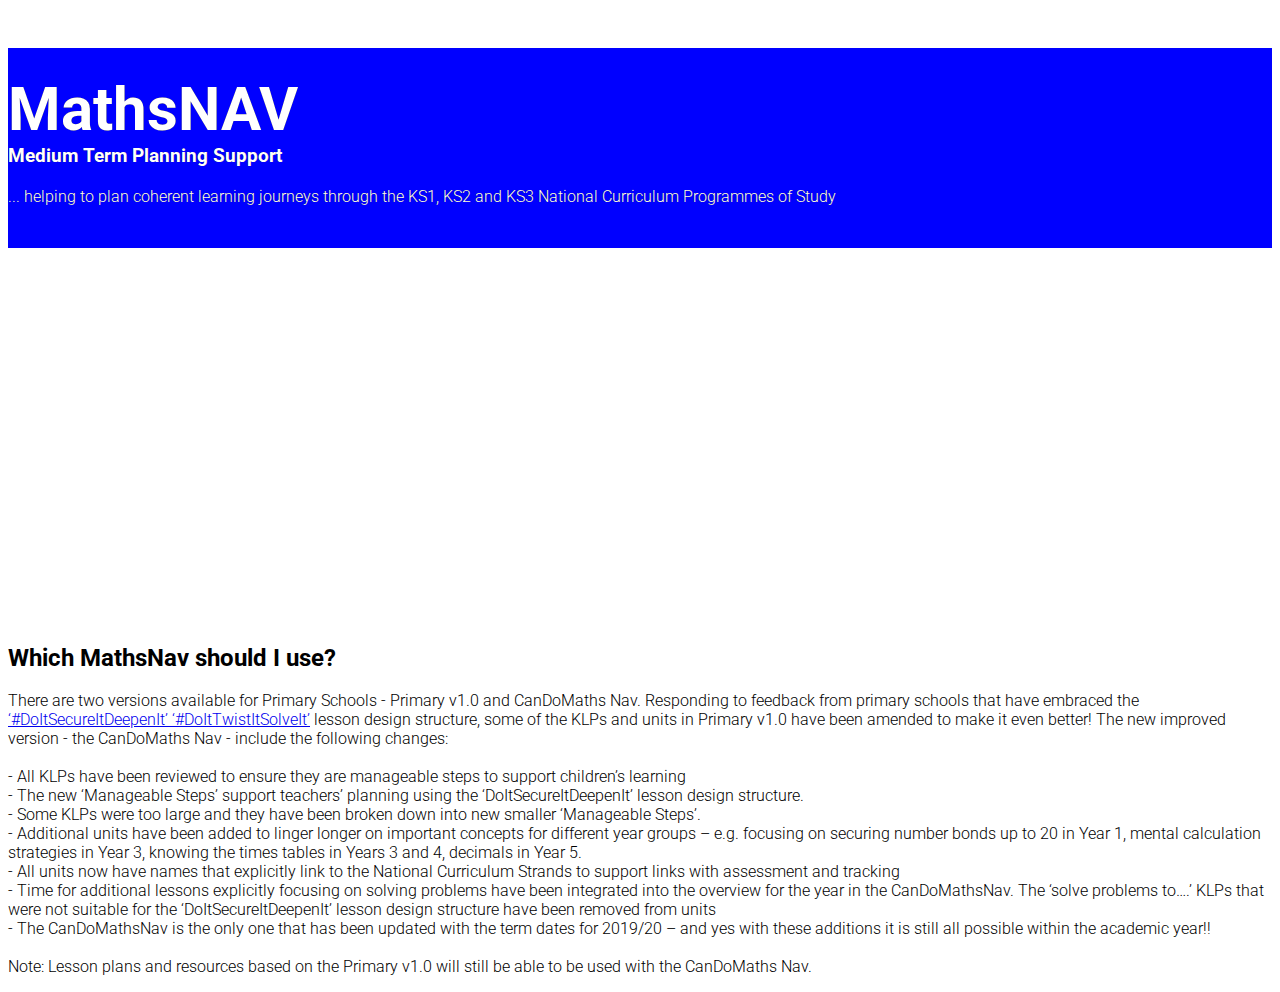
<file: index.html>
<!DOCTYPE html>
<html>
<head>
    <title>MathsNAV Medium Term Plan Home</title>
    <meta charset="utf-8" />
    <link rel="stylesheet" href="https://maxcdn.bootstrapcdn.com/bootstrap/3.3.6/css/bootstrap.min.css" integrity="sha384-1q8mTJOASx8j1Au+a5WDVnPi2lkFfwwEAa8hDDdjZlpLegxhjVME1fgjWPGmkzs7" crossorigin="anonymous">
    <link href='https://fonts.googleapis.com/css?family=Roboto:300,400,700' rel='stylesheet' type='text/css'>
    <link rel="stylesheet" type="text/css" href="bootstrap.css">
</head>
<body>
    <header class="container">
        <div class="row">
            <div class="col-sm-2"></div>
            <div class="col-sm-8"></div>
            <div class="col-sm-2"></div>
            <!--<nav class="col-sm-8 text-right">
                <img src="logo_left.png" alt="Maths HUBS GLOW" />
                <img src="logo_right.png" alt="GLOW" />
            </nav>-->
        </div>
    </header>
    <section class="jumbotron">
        <div class="container">
            <div class="row text-center">
                <h2>MathsNAV</h2>
                <h3>Medium Term Planning Support</h3>
                <p> ... helping to plan coherent learning journeys through the KS1, KS2 and KS3 National Curriculum
Programmes of Study</p>
            </div>
        </div>
    </section>
    <section class="container">
        <div class="row text-center">
            <div class="col-sm-3"></div>
            <a class="btn btn-primary col-sm-6" href="ks1.html"><h1>Primary v1.0</h1></a>
        </div>
        <div class="row text-center">
            <div class="col-sm-3"></div>
            <a class="btn btn-primary col-sm-6" href="ks1_cando.html"><h1>CanDoMaths</h1></a>
        </div>
        <div class="row text-center">
            <div class="col-sm-3"></div>
            <a class="btn btn-primary col-sm-6" href="ks3.html"><h1>Secondary</h1></a>
        </div>
    </section>
    <br>
    <section class="container">
        <div class="row">
            <div class="col-sm-1"></div>
            <div class="col-sm-10">
                <h2>Which MathsNav should I use? </h2>
                    <p>
                            There are two versions available for Primary Schools - Primary v1.0 and CanDoMaths Nav. Responding to feedback from primary schools that have embraced the <a href="https://www.doittwistitsolveit.com/ ">‘#DoItSecureItDeepenIt’ ‘#DoItTwistItSolveIt’</a> lesson design structure, some of the KLPs and units in Primary v1.0 have been amended to make it even better! The new improved version - the CanDoMaths Nav - include the following changes: 
                            <br>
                            <br>
                            -      All KLPs have been reviewed to ensure they are manageable steps to support children’s learning <br>
                            -      The new ‘Manageable Steps’ support teachers’ planning using the ‘DoItSecureItDeepenIt’ lesson design structure. <br>
                            -      Some KLPs were too large and they have been broken down into new smaller ‘Manageable Steps’.<br>
                            -      Additional units have been added to linger longer on important concepts for different year groups – e.g. focusing on securing number bonds up to 20 in Year 1, mental calculation strategies in Year 3, knowing the times tables in Years 3 and 4, decimals in Year 5.<br>
                            -      All units now have names that explicitly link to the National Curriculum Strands to support links with assessment and tracking<br>
                            -      Time for additional lessons explicitly focusing on solving problems have been integrated into the overview for the year in the CanDoMathsNav. The ‘solve problems to….’ KLPs that were not suitable for the ‘DoItSecureItDeepenIt’ lesson design structure have been removed from units<br>
                            -      The CanDoMathsNav is the only one that has been updated with the term dates for 2019/20 – and yes with these additions it is still all possible within the academic year!!
                            <br>
                            <br>
                            Note: Lesson plans and resources based on the Primary v1.0 will still be able to be used with the CanDoMaths Nav.
                            </p>
            </div>
            
        </div>
    </section>


</body>
</html>
</file>
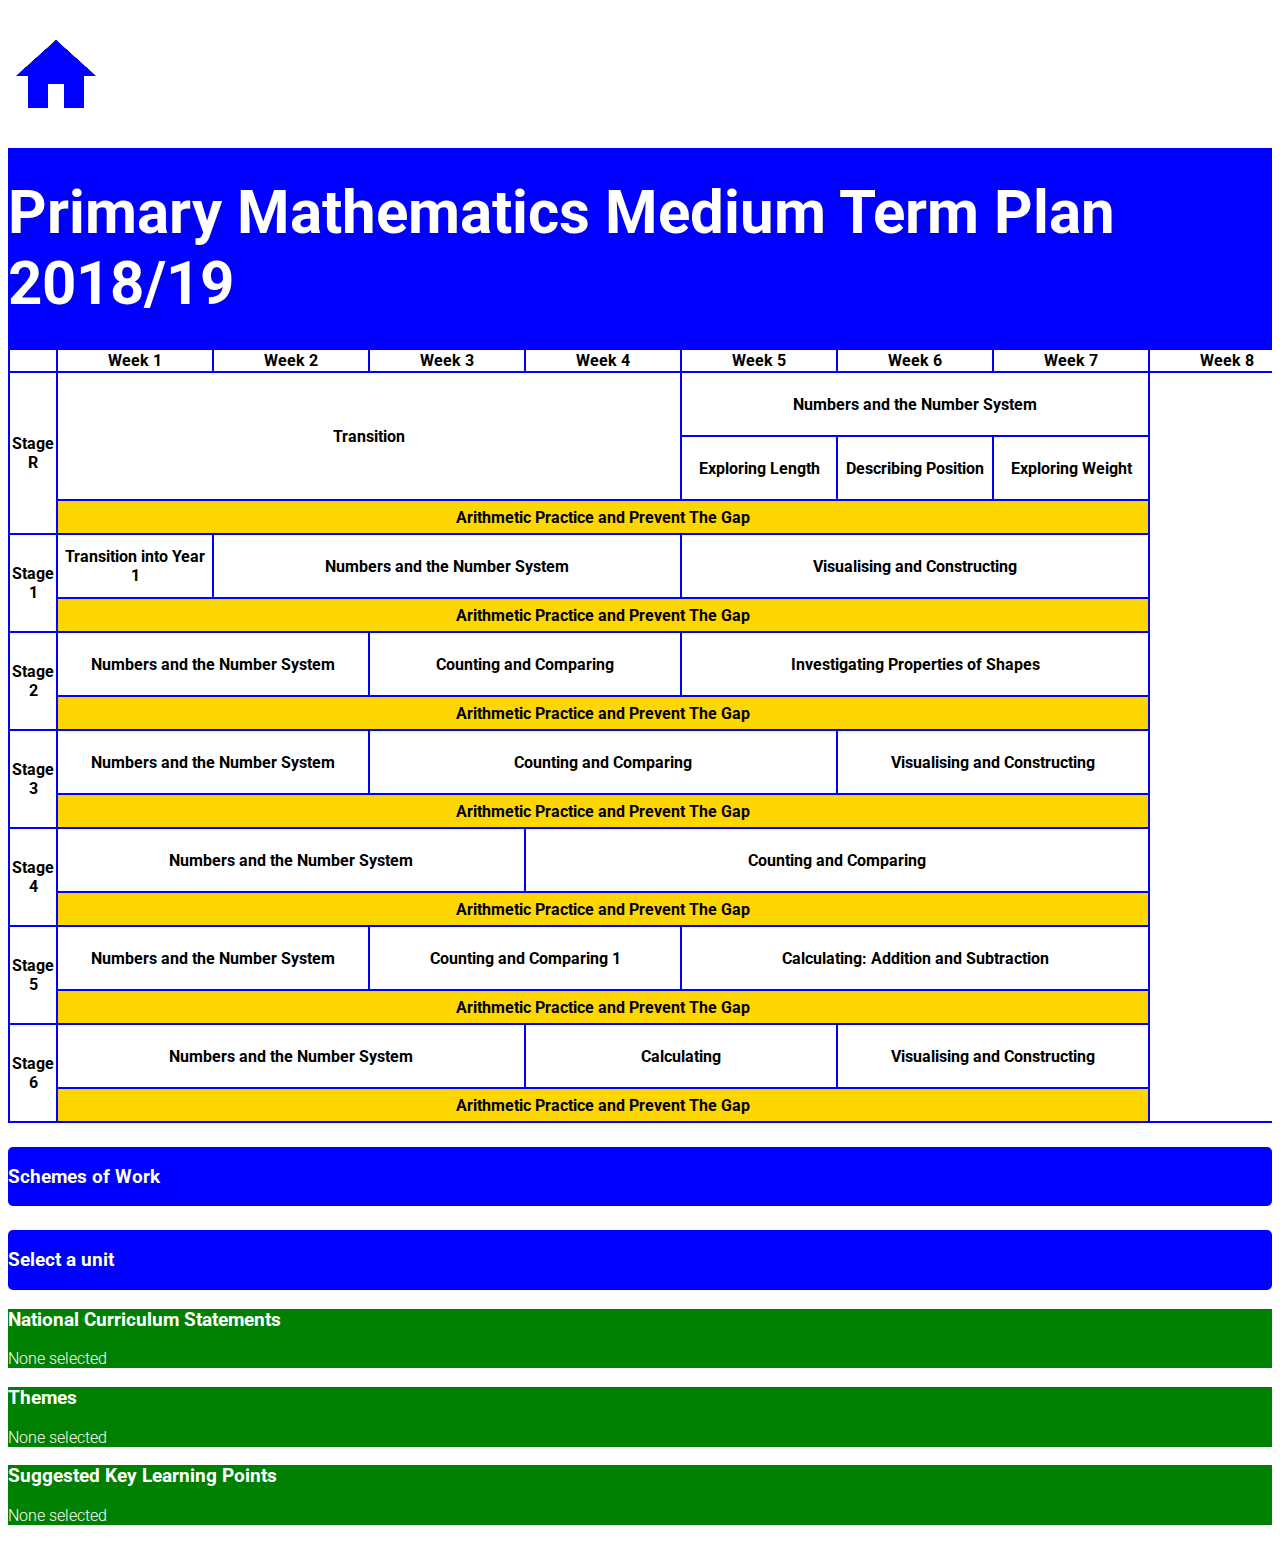
<file: ks1.html>
<!DOCTYPE html>
<html>
<head>
    <title>MathsNAV Primary Timetable</title>
    <meta charset="utf-8" />
    <link rel="stylesheet" href="https://maxcdn.bootstrapcdn.com/bootstrap/3.3.6/css/bootstrap.min.css" integrity="sha384-1q8mTJOASx8j1Au+a5WDVnPi2lkFfwwEAa8hDDdjZlpLegxhjVME1fgjWPGmkzs7" crossorigin="anonymous">
    <link href='https://fonts.googleapis.com/css?family=Roboto:300,400,700' rel='stylesheet' type='text/css'>
    <link rel="stylesheet" type="text/css" href="bootstrap.css">
    <script src="https://ajax.googleapis.com/ajax/libs/jquery/1.12.4/jquery.min.js"></script>
    <script type="text/javascript" src="ks1.js"></script>
</head>
<body>
    <header class="container">
        <div class="row">
            <div class="col-sm-2"></div>
            <div class="col-sm-3"></div>
            <div class="col-sm-2"><a href="index.html"><img src="home_blue.png" alt="Home" /></a></div>
            <div class="col-sm-3"></div>
            <div class="col-sm-2"></div>
            <!--<h1 class="col-sm-4">GLOWMaths HUB</h1>
            <nav class="col-sm-8 text-right">
                <img src="logo_left.png" alt="Maths HUBS GLOW" />
                <img src="logo_right.png" alt="GLOW" />
            </nav>-->
        </div>
    </header>
    <section class="jumbotron">
        <div class="container">
            <div class="row text-center">
                <h2>Primary Mathematics Medium Term Plan 2018/19</h2>
                
            </div>
        </div>
    </section>
    <section class="container">
        <div class="row">
            <div class="col-sm-12" style="overflow-x:auto">
                <table >
                    <tr id="top-row">
                        <th></th>
                        <th><div style="width: 150px">Week 1</div></th>
                        <th><div style="width: 150px">Week 2</div></th>
                        <th><div style="width: 150px">Week 3</div></th>
                        <th><div style="width: 150px">Week 4</div></th>
                        <th><div style="width: 150px">Week 5</div></th>
                        <th><div style="width: 150px">Week 6</div></th>
                        <th><div style="width: 150px">Week 7</div></th>
                        <th><div style="width: 150px">Week 8</div></th>
                        <th><div style="width: 150px">Week 9</div></th>
                        <th><div style="width: 150px">Week 10</div></th>
                        <th><div style="width: 150px">Week 11</div></th>
                        <th><div style="width: 150px">Week 12</div></th>
                        <th><div style="width: 150px">Week 13</div></th>
                        <th><div style="width: 150px">Week 14</div></th>
                        <th><div style="width: 150px">Week 15</div></th>
                        <th><div style="width: 150px">Week 16</div></th>
                        <th><div style="width: 150px">Week 17</div></th>
                        <th><div style="width: 150px">Week 18</div></th>
                        <th><div style="width: 150px">Week 19</div></th>
                        <th><div style="width: 150px">Week 20</div></th>
                        <th><div style="width: 150px">Week 21</div></th>
                        <th><div style="width: 150px">Week 22</div></th>
                        <th><div style="width: 150px">Week 23</div></th>
                        <th><div style="width: 150px">Week 24</div></th>
                        <th><div style="width: 150px">Week 25</div></th>
                        <th><div style="width: 150px">Week 26</div></th>
                        <th><div style="width: 150px">Week 27</div></th>
                        <th><div style="width: 150px">Week 28</div></th>
                        <th><div style="width: 150px">Week 29</div></th>
                        <th><div style="width: 150px">Week 30</div></th>
                        <th><div style="width: 150px">Week 31</div></th>
                        <th><div style="width: 150px">Week 32</div></th>
                        <th><div style="width: 150px">Week 33</div></th>
                        <th><div style="width: 150px">Week 34</div></th>
                        <th><div style="width: 150px">Week 35</div></th>
                        <th><div style="width: 150px">Week 36</div></th>
                        <th><div style="width: 150px">Week 37</div></th>
                        <th><div style="width: 150px">Week 38</div></th>
                        <th><div style="width: 150px">Week 39</div></th>
                        <th><div style="width: 150px">Week 40</div></th>
                        <th><div style="width: 150px">Week 41</div></th>
                        <th><div style="width: 150px">Week 42</div></th>
                        <th><div style="width: 150px">Week 43</div></th>
                        <th><div style="width: 150px">Week 44</div></th>
                        <th><div style="width: 150px">Week 45</div></th>
                        <th><div style="width: 150px">Week 46</div></th>
                    </tr>
                    <tr id="stage-R">
                        <th rowspan="3" id="row-title">Stage R</th>
                        <th colspan="4" rowspan="2" class="R_1">Transition</th>
                        <td colspan="3" class="R_2" style="height: 60px">Numbers and the Number System</td>
                        <th rowspan="15"></th>
                        <td colspan="3" class="R_3">Calculating</td>
                        <td colspan="3" class="R_2">Numbers and the Number System</td>
                        <td colspan="1" class="R_3">Calculating</td>
                        <th rowspan="15">Assessment and Wow Week</th>
                        <th colspan="2" rowspan="15"></th>
                        <td colspan="2" class="R_3">Calculating</td>
                        <td colspan="3" class="R_2">Numbers and the Number System</td>
                        <td colspan="1" class="R_3">Calculating</td>
                        <th rowspan="15"></th>
                        <td colspan="2" class="R_3">Calculating</td>
                        <td colspan="2" class="R_2">Numbers and the Number System</td>
                        <td colspan="1" class="R_3">Calculating</td>
                        <th rowspan="13">Assessment and Wow Week</th>
                        <th colspan="2" rowspan="15"></th>
                        <td colspan="2" class="R_3">Calculating</td>
                        <td colspan="3" class="R_2">Numbers and the Number System</td>
                        <th rowspan="15"></th>
                        <td colspan="3" class="R_3">Calculating</td>
                        <td colspan="3" class="R_2">Numbers and the Number System</td>
                        <th rowspan="15">Assessment and Wow Week</th>
                    </tr>
                    <tr id="stage-R">
                        
                        
                        <td colspan="1" class="R_5" style="height: 60px">Exploring Length</td>
                        <td colspan="1" class="R_6">Describing Position</td>
                        <td colspan="1" class="R_7">Exploring Weight</td>
                        
                        <td colspan="1" class="R_8">Exploring Capacity</td>
                        <td colspan="3" class="R_9">Understanding Time</td>
                        <td colspan="2" class="R_10">Using Money</td>
                        <td colspan="1" class="R_11">Describing Patterns</td>
                        
                        <td colspan="1" class="R_11">Describing Patterns</td>
                        <td colspan="3" class="R_12">Describing Shapes</td>
                        <td colspan="1" class="R_5">Exploring Length</td>
                        <td colspan="1" class="R_6">Describing Position</td>
                        
                        <td colspan="1" class="R_7">Exploring Weight</td>
                        <td colspan="1" class="R_8">Exploring Capacity</td>
                        <td colspan="3" class="R_9">Understanding Time</td>
                        
                        <td colspan="2" class="R_10">Using Money</td>
                        <td colspan="2" class="R_11">Describing Patterns</td>
                        <td colspan="1" class="R_12">Describing Shapes</td>
                        
                        <th colspan="6">Support and Go Deeper</th>
                        
                    </tr>
                    <tr>
                        <th colspan="7" class="extra" style="height: 30px">Arithmetic Practice and Prevent The Gap</th>
                        
                        <th colspan="7" class="extra">Arithmetic Practice and Prevent The Gap</th>
                        
                        <th colspan="6" class="extra">Arithmetic Practice and Prevent The Gap</th>
                        
                        <th colspan="5" class="extra">Arithmetic Practice and Prevent The Gap</th>
                        
                        <th colspan="5" class="extra">Arithmetic Practice and Prevent The Gap</th>
                        
                        <th colspan="6" class="extra">Arithmetic Practice and Prevent The Gap</th>
                    </tr>
                    <tr id="stage-1">
                        <th rowspan="2" id="row-title">Stage 1</th>
                        <th style="height: 60px">Transition into Year 1</th>
                        <td colspan="3" class="1_1">Numbers and the Number System</td>
                        <td colspan="3" class="1_2">Visualising and Constructing</td>
                        <td colspan="1" class="1_3">Calculating: Addition and Subtraction 1</td>
                        
                        <td colspan="2" class="1_3">Calculating: Addition and Subtraction 1</td>
                        <td colspan="3" class="1_4">Exploring Time</td>
                        <td colspan="1" class="1_5">Calculating: Addition and Subtraction 2</td>
                        
                        <td colspan="2" class="1_5">Calculating: Addition and Subtraction 2</td>
                        <td colspan="3" class="1_6">Measuring Space</td>
                        <td colspan="1" class="1_7">Exploring Fractions</td>
                        
                        <td colspan="1" class="1_7">Exploring Fractions</td>
                        <td colspan="2" class="1_8">Mathematical Movement</td>
                        <td colspan="2" class="1_9">Exploring Money</td>
                        
                        <td colspan="2" class="1_9">Exploring Money</td>
                        <td colspan="3" class="1_10">Calculating: Multiplication and Division</td>
                        
                        <td class="1_11">Number System: Going Deeper</td>
                        <td class="1_12">Addition and Subtraction 1: Going Deeper (Y1 Maths)</td>
                        <td colspan="2" class="1_13">Addition and Subtraction 2: Going Deeper</td>
                        <th colspan="2">Support and Going Deeper</th>
                        
                    </tr>
                    <tr>
                        <th colspan="7" class="extra" style="height: 30px">Arithmetic Practice and Prevent The Gap</th>
                        
                        <th colspan="7" class="extra">Arithmetic Practice and Prevent The Gap</th>
                        
                        <th colspan="6" class="extra">Arithmetic Practice and Prevent The Gap</th>
                        
                        <th colspan="5" class="extra">Arithmetic Practice and Prevent The Gap</th>
                        
                        <th colspan="5" class="extra">Arithmetic Practice and Prevent The Gap</th>
                        
                        <th colspan="6" class="extra">Arithmetic Practice and Prevent The Gap</th>
                    </tr>
                    <tr id="stage-2">
                        <th rowspan="2" id="row-title">Stage 2</th>
                        <td colspan="2" class="2_1" style="height: 60px">Numbers and the Number System</td>
                        <td colspan="2" class="2_2">Counting and Comparing</td>
                        <td colspan="3" class="2_3">Investigating Properties of Shapes</td>
                        <td colspan="1" class="2_4">Calculating: Addition and Subtraction</td>

                        <td colspan="3" class="2_4">Calculating: Addition and Subtraction</td>
                        <td colspan="2" class="2_5">Exploring Time</td>
                        <td colspan="1" class="2_6">Calculating: Multiplication and Division</td>

                        <td colspan="3" class="2_6">Calculating: Multiplication and Division</td>
                        <td colspan="3" class="2_7">Exploring Fractions</td>

                        <td colspan="2" class="2_8">Mathematical Movement</td>
                        <td colspan="3" class="2_9">Measuring Space</td>

                        <td colspan="1" class="2_9">Measuring Space</td>
                        <td colspan="2" class="2_10">Exploring Money</td>
                        <th colspan ="2" rowspan="8">Gap Fill</th>

                        <td colspan="3" class="2_11">Presentation of Data</td>
                        <th colspan="3">Support and Going Deeper (Y2 Maths)</th>
                    </tr>
                    <tr>
                        <th colspan="7" class="extra" style="height: 30px">Arithmetic Practice and Prevent The Gap</th>
                        
                        <th colspan="7" class="extra">Arithmetic Practice and Prevent The Gap</th>
                        
                        <th colspan="6" class="extra">Arithmetic Practice and Prevent The Gap</th>
                        
                        <th colspan="5" class="extra">Arithmetic Practice and Prevent The Gap</th>
                        
                        <th colspan="3" class="extra">Arithmetic Practice and Prevent The Gap</th>
                        
                        <th colspan="6" class="extra">Arithmetic Practice and Prevent The Gap</th>
                    </tr>
                    <tr id="stage-3">
                        <th rowspan="2" id="row-title">Stage 3</th>
                        <td colspan="2" class="3_1" style="height: 60px">Numbers and the Number System</td>
                        <td colspan="3" class="3_2">Counting and Comparing</td>
                        <td colspan="2" class="3_3">Visualising and Constructing</td>

                        <td colspan="4" class="3_4">Calculating: Addition and Subtraction</td>
                        <td colspan="3" class="3_5">Calculation: Multiplication and Division</td>

                        <td colspan="3" class="3_6">Exploring Time</td>
                        <td colspan="3" class="3_7">Exploring Fractions</td>

                        <td colspan="3" class="3_8">Measuring Space</td>
                        <td colspan="2" class="3_10">Calculating: Fractions and Decimals</td>
                        
                        <td colspan="2" class="3_9">Investigating Angles</td>
                        <td colspan="1" class="3_11">Exploring Money</td>
                        
                        <td colspan="1" class="3_11">Exploring Money</td>
                        <td colspan="2" class="3_12">Presentation of Data</td>
                        <th colspan="3">Support and Going Deeper (Y3 Maths)</th>
                    </tr>
                    <tr>
                        <th colspan="7" class="extra" style="height: 30px">Arithmetic Practice and Prevent The Gap</th>
                        
                        <th colspan="7" class="extra">Arithmetic Practice and Prevent The Gap</th>
                        
                        <th colspan="6" class="extra">Arithmetic Practice and Prevent The Gap</th>
                        
                        <th colspan="5" class="extra">Arithmetic Practice and Prevent The Gap</th>
                        
                        <th colspan="3" class="extra">Arithmetic Practice and Prevent The Gap</th>
                        
                        <th colspan="6" class="extra">Arithmetic Practice and Prevent The Gap</th>
                    </tr>
                    <tr id="stage-4">
                        <th rowspan="2" id="row-title">Stage 4</th>
                        <td colspan="3" class="4_1" style="height: 60px">Numbers and the Number System</td>
                        <td colspan="4" class="4_2">Counting and Comparing</td>
                        
                        <td colspan="3" class="4_3">Investigating Properties of Shapes</td>
                        <td colspan="4" class="4_4">Calculating: Addition and Subtraction</td>
                        
                        <td colspan="1" class="4_4">Calculating: Addition and Subtraction</td>
                        <td colspan="5" class="4_5">Calculating: Multiplication and Division</td>
                        
                        <td colspan="2" class="4_6">Exploring Time and Money</td>
                        <td colspan="2" class="4_10">Calculating: Fractions, Decimals and Percentages</td>
                        <td colspan="1" class="4_9">Investigating Angles</td>
                        
                        <td colspan="1" class="4_9">Investigating Angles</td>
                        <td colspan="2" class="4_8">Measuring Space</td>
                        
                        <td colspan="2" class="4_11">Calculating Space</td>
                        <td colspan="1" class="4_12">Checking, Approximating and Estimating</td>
                        <td colspan="2" class="4_13">Mathematical Movement</td>
                        <td colspan="1" class="4_14">Presentation of Data</td>
                    </tr>
                    <tr>
                        <th colspan="7" class="extra" style="height: 30px">Arithmetic Practice and Prevent The Gap</th>
                        
                        <th colspan="7" class="extra">Arithmetic Practice and Prevent The Gap</th>
                        
                        <th colspan="6" class="extra">Arithmetic Practice and Prevent The Gap</th>
                        
                        <th colspan="5" class="extra">Arithmetic Practice and Prevent The Gap</th>
                        
                        <th colspan="3" class="extra">Arithmetic Practice and Prevent The Gap</th>
                        
                        <th colspan="6" class="extra">Arithmetic Practice and Prevent The Gap</th>
                    </tr>
                    <tr id="stage-5">
                        <th rowspan="2" id="row-title">Stage 5</th>
                        <td colspan="2" class="5_1" style="height: 60px">Numbers and the Number System</td>
                        <td colspan="2" class="5_2">Counting and Comparing 1</td>
                        <td colspan="3" class="5_3">Calculating: Addition and Subtraction</td>
                        <td class="5_4">Visualising and Constructing</td>

                        <td colspan="5" class="5_5">Calculating: Multiplication and Division</td>
                        <td class="5_6">Investigating Properties of Shapes</td>
                        
                        <td colspan="2" class="5_9">Exploring Fractions, Decimals and Percentages</td>
                        <td colspan="2" class="5_10">Measuring Space</td>
                        <td colspan="2" class="5_11">Investigating Angles</td>

                        <td colspan="4" class="5_12">Calculating: Fractions, Decimals and Percentages</td>
                        <td colspan="1" class="5_13">Calculating Space</td>

                        <td colspan="1" class="5_13">Calculating Space</td>
                        <td class="5_14">Checking, Approximating and Estimating</td>
                        <td colspan="1" class="5_15">Mathematical Movement</td>
                        
                        <td colspan="1" class="5_15">Mathematical Movement</td>
                        <td class="5_7">Counting and Comparing 2</td>
                        <td class="5_8">Exploring Time</td>
                        <td colspan="2" class="5_16">Presentation of Data</td>
                        <th colspan="1">Support and Going Deeper (Y5 Maths)</th>
                    </tr>
                    <tr>
                        <th colspan="7" class="extra" style="height: 30px">Arithmetic Practice and Prevent The Gap</th>
                        
                        <th colspan="7" class="extra">Arithmetic Practice and Prevent The Gap</th>
                        
                        <th colspan="6" class="extra">Arithmetic Practice and Prevent The Gap</th>
                        
                        <th colspan="5" class="extra">Arithmetic Practice and Prevent The Gap</th>
                        
                        <th colspan="3" class="extra">Arithmetic Practice and Prevent The Gap</th>
                        
                        <th colspan="6" class="extra">Arithmetic Practice and Prevent The Gap</th>
                    </tr>
                    <tr id="stage-6">
                        <th rowspan="2" id="row-title">Stage 6</th>
                        <td colspan="3" class="6_1" style="height: 60px">Numbers and the Number System</td>
                        <td colspan="2" class="6_2">Calculating</td>
                        <td colspan="2" class="6_3">Visualising and Constructing</td>

                        <td colspan="2" class="6_4">Calculating: Division</td>
                        <td colspan="2" class="6_5">Investigating Properties of Shapes</td>
                        <td colspan="2" class="6_6">Exploring Fractions, Decimals and Percentages</td>
                        <td colspan="1" class="6_7">Algebraic Proficiency: Using Formulae</td>
                        
                        <td colspan="5" class="6_12">Calculating: Fractions, Decimals and Percentages</td>
                        <td colspan="1" class="6_8">Proportional Reasoning</td>
                        
                        <td colspan="1" class="6_8">Proportional Reasoning</td>
                        <td colspan="1" class="6_9">Pattern Sniffing</td>
                        <td colspan="1" class="6_10">Measuring Space</td>
                        <td colspan="1" class="6_11">Investigating Angles</td>
                        <td colspan="1" class="6_13">Solving Equations and Inequalities</td>
                        <td colspan="1" class="6_14">Checking, Approximating and Estimating</td>
                        
                        <td colspan="1" class="6_15">Calculating Space</td>
                        <td colspan="1" class="6_16">Mathematical Movement</td>
                        <td colspan="1" class="6_17">Presentation and Measuring Data</td>
                        <th>National Curriculum Tests</th>
                        <th colspan="1">Maths Wow Weeks</th>

                        <th colspan="3">Support and Going Deeper (Y6 Maths)</th>
                        <th colspan="3">Transition to Secondary</th>
                    </tr>
                    <tr>
                        <th colspan="7" class="extra" style="height: 30px">Arithmetic Practice and Prevent The Gap</th>
                        
                        <th colspan="7" class="extra">Arithmetic Practice and Prevent The Gap</th>
                        
                        <th colspan="6" class="extra">Arithmetic Practice and Prevent The Gap</th>
                        
                        <th colspan="6" class="extra">Arithmetic Practice and Prevent The Gap</th>
                        
                        <th colspan="5" class="extra">Arithmetic Practice and Prevent The Gap</th>
                        
                        <th colspan="6" class="extra">Arithmetic Practice and Prevent The Gap</th>
                    </tr>
                </table>
            </div>
        </div>
        <div class="row">
            <a href="https://www.dropbox.com/sh/kfjmydgefcye4uh/AABDVMUqBYC3_y4tIr8wwf0xa?dl=0"><div class="col-sm-4 dropbox"><h3>Schemes of Work</h3></div></a>
            <div class="col-sm-1"></div>
            <a class="download"><div class="col-sm-7 external"><h3>Select a unit</h3></div></a>
        </div>
        <div class="row">
            <div class="col-sm-12 panel">
                <h3>National Curriculum Statements</h3>
                <p id="statements">None selected</p>
            </div>
        </div>
        <div class="row">
            <div class="col-sm-4 panel">
                <h3>Themes</h3>
                <p id="themes">None selected</p>
            </div>
            <div class="col-sm-1"></div>
            <div class="col-sm-7 panel">
                <h3>Suggested Key Learning Points</h3>
                <p id="key">None selected</p>
            </div>
        </div>
</section>


</body>
</html>
</file>
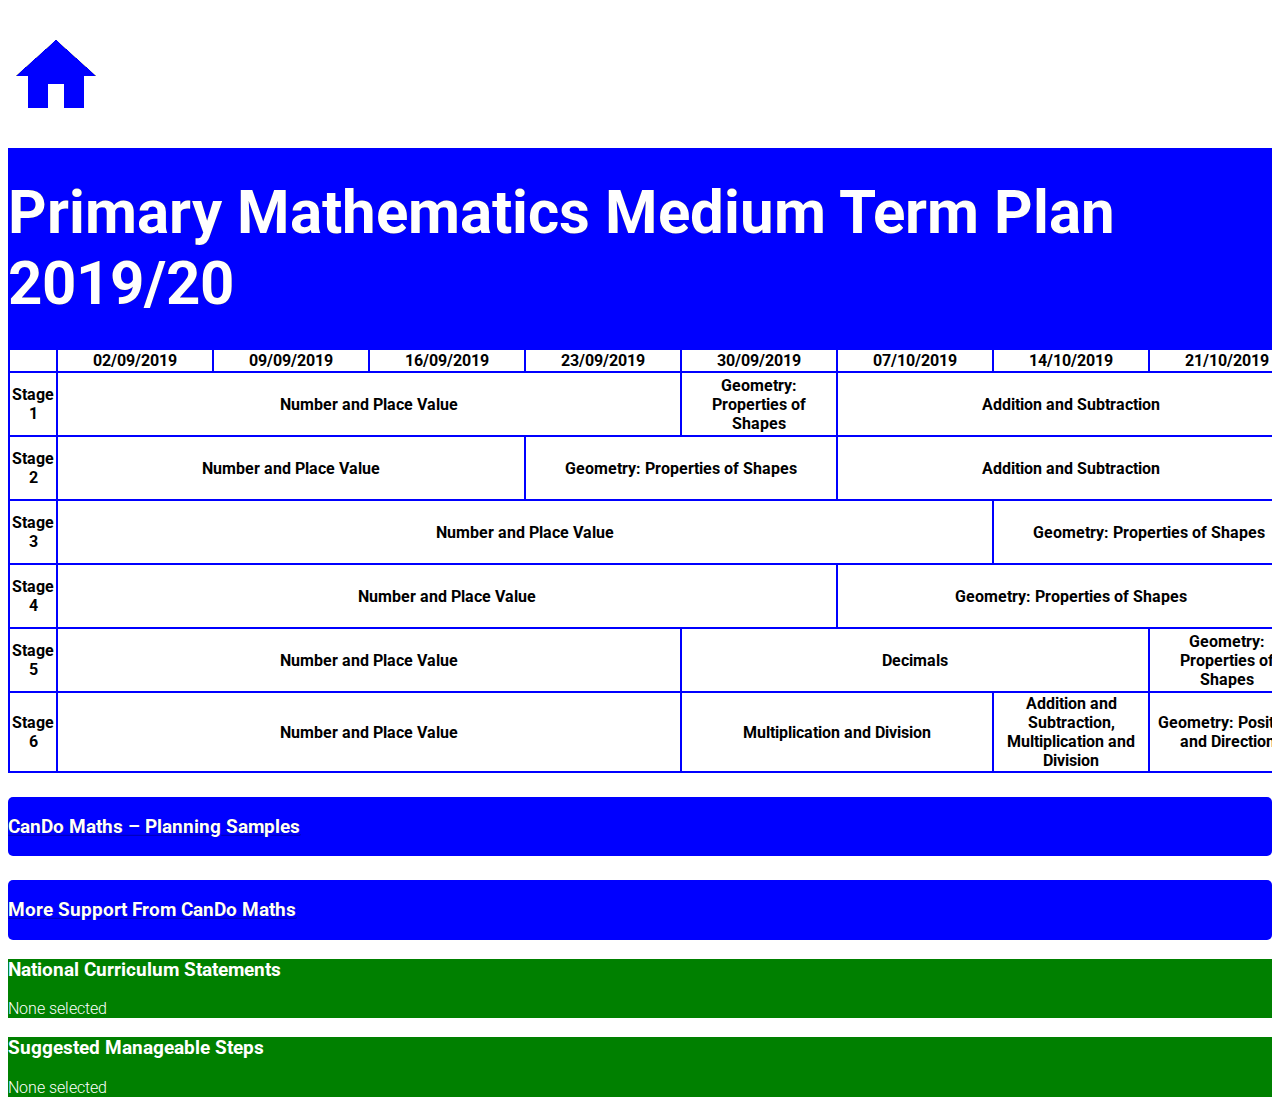
<file: ks1_cando.html>
<!DOCTYPE html>
<html>
<head>
    <title>MathsNAV Primary Timetable</title>
    <meta charset="utf-8" />
    <link rel="stylesheet" href="https://maxcdn.bootstrapcdn.com/bootstrap/3.3.6/css/bootstrap.min.css" integrity="sha384-1q8mTJOASx8j1Au+a5WDVnPi2lkFfwwEAa8hDDdjZlpLegxhjVME1fgjWPGmkzs7" crossorigin="anonymous">
    <link href='https://fonts.googleapis.com/css?family=Roboto:300,400,700' rel='stylesheet' type='text/css'>
    <link rel="stylesheet" type="text/css" href="bootstrap.css">
    <script src="https://ajax.googleapis.com/ajax/libs/jquery/1.12.4/jquery.min.js"></script>
    <script type="text/javascript" src="ks1_cando.js"></script>
</head>
<body>
    <header class="container">
        <div class="row">
            <div class="col-sm-2"></div>
            <div class="col-sm-3"></div>
            <div class="col-sm-2"><a href="index.html"><img src="home_blue.png" alt="Home" /></a></div>
            <div class="col-sm-3"></div>
            <div class="col-sm-2"></div>
            <!--<h1 class="col-sm-4">GLOWMaths HUB</h1>
            <nav class="col-sm-8 text-right">
                <img src="logo_left.png" alt="Maths HUBS GLOW" />
                <img src="logo_right.png" alt="GLOW" />
            </nav>-->
        </div>
    </header>
    <section class="jumbotron">
        <div class="container">
            <div class="row text-center">
                <h2>Primary Mathematics Medium Term Plan 2019/20</h2>
                
            </div>
        </div>
    </section>
    <section class="container">
        <div class="row">
            <div class="col-sm-12" style="overflow-x:auto">
                <table >
                    <tr id="top-row">
                        <th></th>
                        <th><div style="width: 150px">02/09/2019</div></th>
                        <th><div style="width: 150px">09/09/2019</div></th>
                        <th><div style="width: 150px">16/09/2019</div></th>
                        <th><div style="width: 150px">23/09/2019</div></th>
                        <th><div style="width: 150px">30/09/2019</div></th>
                        <th><div style="width: 150px">07/10/2019</div></th>
                        <th><div style="width: 150px">14/10/2019</div></th>
                        <th><div style="width: 150px">21/10/2019</div></th>

                        <th><div style="width: 150px">28/10/2019</div></th>

                        <th><div style="width: 150px">04/11/2019</div></th>
                        <th><div style="width: 150px">11/11/2019</div></th>
                        <th><div style="width: 150px">18/11/2019</div></th>
                        <th><div style="width: 150px">25/11/2019</div></th>
                        <th><div style="width: 150px">02/12/2019</div></th>
                        <th><div style="width: 150px">09/12/2019</div></th>
                        <th><div style="width: 150px">16/12/2019</div></th>

                        <th><div style="width: 150px">23/12/2019</div></th>
                        <th><div style="width: 150px">30/12/2019</div></th>

                        <th><div style="width: 150px">06/01/2020</div></th>
                        <th><div style="width: 150px">13/01/2020</div></th>
                        <th><div style="width: 150px">20/01/2020</div></th>
                        <th><div style="width: 150px">27/01/2020</div></th>
                        <th><div style="width: 150px">03/02/2020</div></th>
                        <th><div style="width: 150px">10/02/2020</div></th>

                        <th><div style="width: 150px">17/02/2020</div></th>

                        <th><div style="width: 150px">24/02/2020</div></th>
                        <th><div style="width: 150px">02/03/2020</div></th>
                        <th><div style="width: 150px">09/03/2020</div></th>
                        <th><div style="width: 150px">16/03/2020</div></th>
                        <th><div style="width: 150px">23/03/2020</div></th>
                        <th><div style="width: 150px">30/03/2020</div></th>

                        <th><div style="width: 150px">06/04/2020</div></th>
                        <th><div style="width: 150px">13/04/2020</div></th>

                        <th><div style="width: 150px">20/04/2020</div></th>
                        <th><div style="width: 150px">27/04/2020</div></th>
                        <th><div style="width: 150px">04/05/2020</div></th>
                        <th><div style="width: 150px">11/05/2020</div></th>
                        <th><div style="width: 150px">18/05/2020</div></th>

                        <th><div style="width: 150px">25/05/2020</div></th>

                        <th><div style="width: 150px">01/06/2020</div></th>
                        <th><div style="width: 150px">08/06/2020</div></th>
                        <th><div style="width: 150px">15/06/2020</div></th>
                        <th><div style="width: 150px">22/06/2020</div></th>
                        <th><div style="width: 150px">29/06/2020</div></th>
                        <th><div style="width: 150px">06/07/2020</div></th>
                        <th><div style="width: 150px">13/07/2020</div></th>
                    </tr>
                    <tr id="stage-1">
                        <th rowspan="1" id="row-title">Stage 1</th>
                        <td colspan="4" class="1_1" style="height: 60px">Number and Place Value</td>
                        <td colspan="1" class="1_2">Geometry: Properties of Shapes</td>
                        <td colspan="3" class="1_3">Addition and Subtraction</td>

                        <th rowspan="15"></th>

                        <td colspan="3" class="1_4">Number and Place Value</td>
                        <td colspan="3" class="1_3">Addition and Subtraction</td>
                        <td colspan="1" class="1_15">Geometry: Properties of Shapes</td>

                        <th colspan="2" rowspan="15"></th>

                        <td colspan="4" class="1_5">Addition and Subtraction - Facts of 11-16</td>
                        <td colspan="2" class="1_6">Measurement: Length</td>

                        <th rowspan="15"></th>

                        <td colspan="2" class="1_7">Addition and Subtraction - Facts of 17-20</td>
                        <td colspan="2" class="1_11">Fractions</td>
                        <td colspan="2" class="1_8">Geometry: Position and Direction</td>

                        <th colspan="2" rowspan="15"></th>

                        <td colspan="3" class="1_10">Addition and Subtraction</td>
                        <td colspan="2" class="1_9">Measurement: Time</td>

                        <th rowspan="15"></th>

                        <td colspan="2" class="1_12">Multiplication and Division</td>
                        <td colspan="3" class="1_13">Measurement: Money</td>
                        <td colspan="2" class="1_14">Measurement: Mass and Capacity</td>
                    </tr>
                    <tr id="stage-2">
                        <th rowspan="1" id="row-title">Stage 2</th>
                        <td colspan="3" class="2_1" style="height: 60px">Number and Place Value</td>
                        <td colspan="2" class="2_2">Geometry: Properties of Shapes</td>
                        <td colspan="3" class="2_3">Addition and Subtraction</td>

                        <td colspan="3" class="2_3">Addition and Subtraction</td>
                        <td colspan="1" class="2_11">Geometry: Properties of Shapes</td>
                        <td colspan="2" class="2_4">Multiplication and Division</td>
                        <td colspan="1" class="2_5">Geometry: Position and Direction</td>
                        
                        <td colspan="3" class="2_4">Multiplication and Division - Multiplication Tables</td>
                        <td colspan="3" class="2_6">Measurement: Length and Mass</td>
                        
                        <td colspan="2" class="2_7">Fractions</td>
                        <td colspan="2" class="2_8">Measurement: Time</td>
                        <td colspan="2" class="2_9">Measurement: Money</td>

                        <td colspan="3" class="2_10">Statistics</td>
                        <td colspan="2" class="2_6">Measurement: Capacity and Temperature</td>
                        
                        <td colspan="2" class="2_1">Place Value - Securing Y2</td>
                        <td colspan="2" class="2_3">Addition and Subtraction - Securing Y2</td>
                        <td colspan="3" class="2_4">Multiplication and Division - Securing Y2</td>
                    </tr>
                    <tr id="stage-3">
                        <th rowspan="1" id="row-title">Stage 3</th>
                        <td colspan="6" class="3_1" style="height: 60px">Number and Place Value</td>
                        <td colspan="2" class="3_5">Geometry: Properties of Shapes</td>
                        
                        <td colspan="2" class="3_8">Multiplication and Division - Tables</td>
                        <td colspan="2" class="3_2">Addition and Subtraction - Mental Methods Addition</td>
                        <td colspan="3" class="3_3">Addition and Subtraction - Mental Methods Subtraction</td>
                        
                        <td colspan="2" class="3_4">Fractions</td>
                        <td colspan="2" class="3_6">Addition and Subtraction - Written Addition</td>
                        <td colspan="2" class="3_7">Addition and Subtraction - Written Subtraction</td>
                        
                        <td colspan="3" class="3_9">Multiplication and Division</td>
                        <td colspan="3" class="3_10">Measurement: Money</td>
                        
                        <td colspan="2" class="3_11">Fractions: Calculating</td>
                        <td colspan="3" class="3_12">Measurement: Time</td>
                        
                        <td colspan="3" class="3_13">Measurement: Length, Mass and Capacity</td>
                        <td colspan="2" class="3_14">Geometry: Properties of Shapes - Angles</td>
                        <td colspan="2" class="3_15">Statistics</td>
                    </tr>
                    <tr id="stage-4">
                        <th rowspan="1" id="row-title">Stage 4</th>
                        <td colspan="5" class="4_1" style="height: 60px">Number and Place Value</td>
                        <td colspan="3" class="4_3">Geometry: Properties of Shapes</td>

                        <td colspan="3" class="4_5">Multiplication and Division - Multiplication Tables</td>
                        <td colspan="2" class="4_2">Addition and Subtraction - Mental Methods Addition</td>
                        <td colspan="2" class="4_4">Addition and Subtraction - Mental Methods Subtraction</td>
                        
                        <td colspan="2" class="4_5">Multiplication and Division - Multiplication Tables</td>
                        <td colspan="2" class="4_8">Addition and Subtraction - Written Methods Addition</td>
                        <td colspan="2" class="4_9">Addition and Subtraction - Written Methods Subtraction</td>
                        
                        <td colspan="4" class="4_7">Multiplication and Division</td>
                        <td colspan="2" class="4_6">Geometry: Properties of Shapes - Angles</td>
                        
                        <td colspan="2" class="4_10">Place Value: Decimals</td>
                        <td colspan="1" class="4_11">Measurement: Converting Units</td>
                        <td colspan="2" class="4_12">Fractions</td>
                        
                        <td colspan="1" class="4_10">Addition and Subtraction - Decimals</td>
                        <td colspan="2" class="4_13">Measurement: Time</td>
                        <td colspan="1" class="4_14">Measurement: Area and Perimeter</td>
                        <td colspan="1" class="4_15">Geometry: Position and Direction</td>
                        <td colspan="2" class="4_16">Statistics</td>
                    </tr>
                    <tr id="stage-5">
                        <th rowspan="1" id="row-title">Stage 5</th>
                        <td colspan="4" class="5_1" style="height: 60px">Number and Place Value</td>
                        <td colspan="3" class="5_2">Decimals</td>
                        <td colspan="1" class="5_3">Geometry: Properties of Shapes</td>
                        
                        <td colspan="2" class="5_4">Addition and Subtraction</td>
                        <td colspan="3" class="5_5">Multiplication and Division - Powers of 10</td>
                        <td colspan="2" class="5_6">Multiplication and Division - Properties of Number</td>

                        <td colspan="2" class="5_7">Multiplication and Division - Written Methods Multiplication</td>
                        <td colspan="2" class="5_7">Multiplication and Division - Written Methods Division</td>
                        <td colspan="2" class="5_8">Geometry: Position and Direction</td>
                        
                        <td colspan="3" class="5_9">Fractions, Decimals and Percentages</td>
                        <td colspan="3" class="5_10">Measurement: Length, Mass and Capacity</td>
                        
                        <td colspan="5" class="5_11">Fractions: Calculating</td>
                        
                        <td colspan="2" class="5_12">Measurement: Area and Volume</td>
                        <td colspan="3" class="5_13">Geometry: Properties of Shapes</td>
                        <td colspan="2" class="5_14">Statistics</td>
                    </tr>
                    <tr id="stage-6">
                        <th rowspan="1" id="row-title">Stage 6</th>
                        <td colspan="4" class="6_1" style="height: 60px">Number and Place Value</td>
                        <td colspan="2" class="6_3">Multiplication and Division</td>
                        <td colspan="1" class="6_2">Addition and Subtraction, Multiplication and Division</td>
                        <td colspan="1" class="6_4">Geometry: Position and Direction</td>
                        
                        <td colspan="2" class="6_5">Fractions, Decimals and Percentages</td>
                        <td colspan="2" class="6_6">Geometry: Properties of Shapes - Angles</td>
                        <td colspan="1" class="6_7">Geometry: Properties of Shapes</td>
                        <td colspan="2" class="6_8">Addition and Subtraction, Multiplication and Division</td>
                        
                        <td colspan="5" class="6_9">Fractions: Calculating</td>
                        <td colspan="1" class="6_5">Decimals & KS2 SATs Mock Papers 1-3</td>
                        
                        <td colspan="2" class="6_10">Ratio and Proportion</td>
                        <td colspan="1" class="6_11">Measurement: Converting Units</td>
                        <td colspan="1" class="6_14">Measurement: Area and Volume</td>
                        <td colspan="2" class="6_12">Algebra</td>
                        
                        <td colspan="1" class="6_13">Statistics</td>
                        <th colspan="2">KS2 SATs Targeted Revision ArithmeQuiz</th>
                        <th colspan="1">KS2 SATs</th>
                        <td colspan="1">Extra Problem Solving</td>
                        
                        <td colspan="3" class="6_5">Fractions, Decimals and Percentages</td>
                        <td colspan="2" class="6_12">Algebra</td>
                        <td colspan="1" class="6_10">Ratio and Proportion</td>                        
                        <th colspan="7">Transition Units</th>
                    </tr>
                </table>
            </div>
        </div>
        <div class="row">
            <a href="https://drive.google.com/open?id=1zT40z2vGzQ6JQXBFINsIgYzYaUqND13t"><div class="col-sm-5 dropbox"><h3>CanDo Maths – Planning Samples</h3></div></a>
            <div class="col-sm-1"></div>
            <a href="https://www.candomathsclub.co.uk"><div class="col-sm-5 dropbox"><h3>More Support From CanDo Maths</h3></div></a>
        </div>
        <div class="row">
            <div class="col-sm-5 panel">
                <h3>National Curriculum Statements</h3>
                <p id="statements">None selected</p>
            </div>
            <div class="col-sm-1"></div>
            <div class="col-sm-6 panel">
                <h3>Suggested Manageable Steps</h3>
                <p id="key">None selected</p>
            </div>
        </div>
</section>


</body>
</html>
</file>
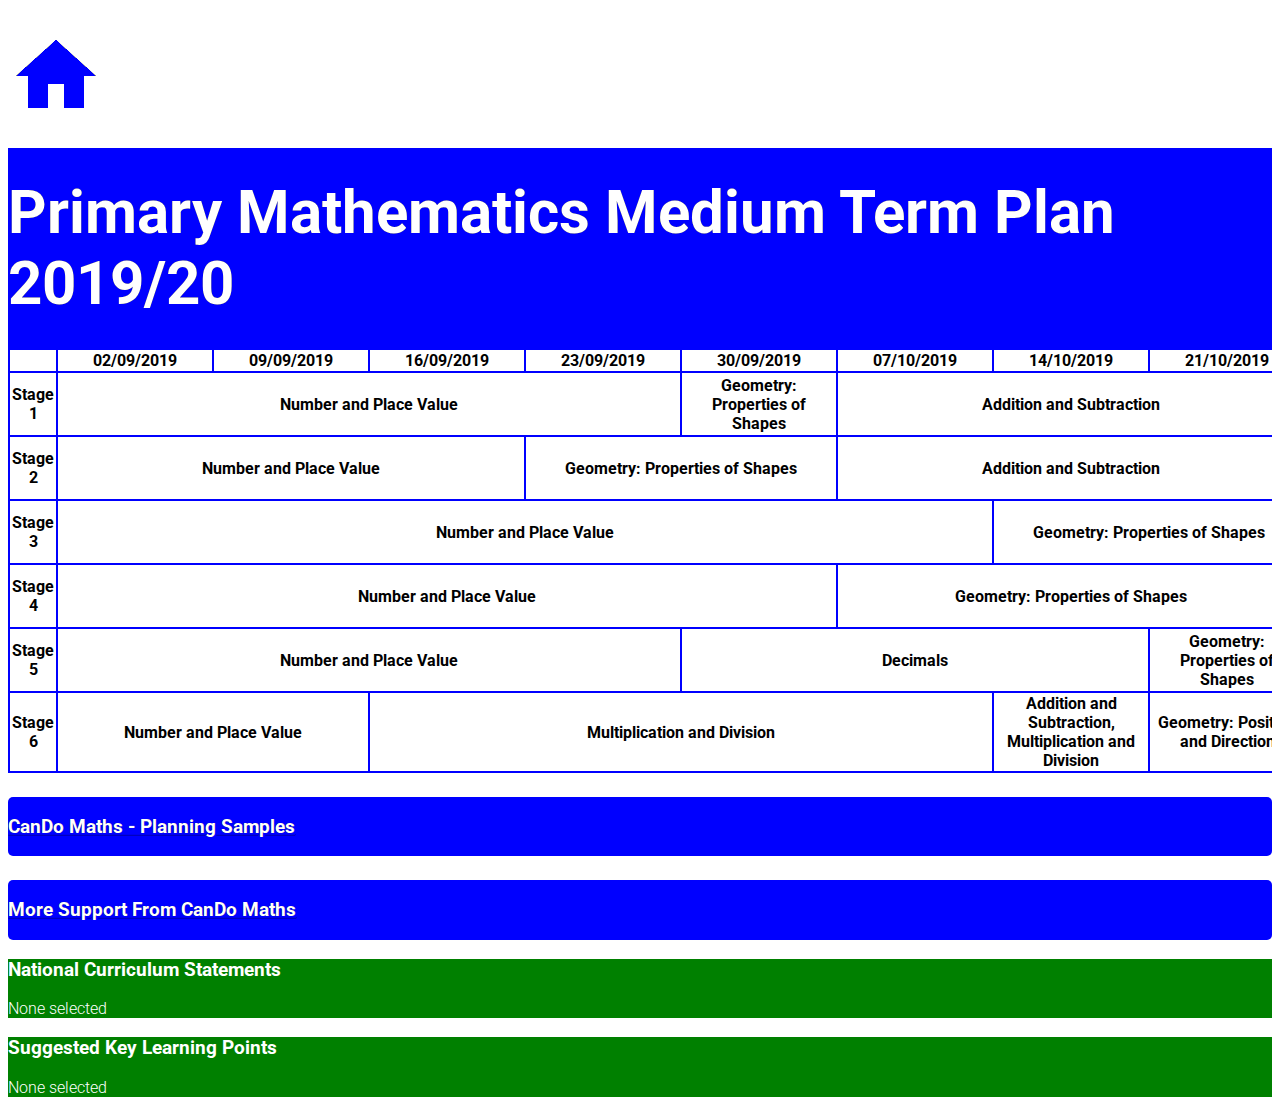
<file: ks1_preview.html>
<!DOCTYPE html>
<html>
<head>
    <title>MathsNAV Primary Timetable</title>
    <meta charset="utf-8" />
    <link rel="stylesheet" href="https://maxcdn.bootstrapcdn.com/bootstrap/3.3.6/css/bootstrap.min.css" integrity="sha384-1q8mTJOASx8j1Au+a5WDVnPi2lkFfwwEAa8hDDdjZlpLegxhjVME1fgjWPGmkzs7" crossorigin="anonymous">
    <link href='https://fonts.googleapis.com/css?family=Roboto:300,400,700' rel='stylesheet' type='text/css'>
    <link rel="stylesheet" type="text/css" href="bootstrap.css">
    <script src="https://ajax.googleapis.com/ajax/libs/jquery/1.12.4/jquery.min.js"></script>
    <script type="text/javascript" src="ks1_preview.js"></script>
</head>
<body>
    <header class="container">
        <div class="row">
            <div class="col-sm-2"></div>
            <div class="col-sm-3"></div>
            <div class="col-sm-2"><a href="index.html"><img src="home_blue.png" alt="Home" /></a></div>
            <div class="col-sm-3"></div>
            <div class="col-sm-2"></div>
            <!--<h1 class="col-sm-4">GLOWMaths HUB</h1>
            <nav class="col-sm-8 text-right">
                <img src="logo_left.png" alt="Maths HUBS GLOW" />
                <img src="logo_right.png" alt="GLOW" />
            </nav>-->
        </div>
    </header>
    <section class="jumbotron">
        <div class="container">
            <div class="row text-center">
                <h2>Primary Mathematics Medium Term Plan 2019/20</h2>
                
            </div>
        </div>
    </section>
    <section class="container">
        <div class="row">
            <div class="col-sm-12" style="overflow-x:auto">
                <table >
                    <tr id="top-row">
                        <th></th>
                        <th><div style="width: 150px">02/09/2019</div></th>
                        <th><div style="width: 150px">09/09/2019</div></th>
                        <th><div style="width: 150px">16/09/2019</div></th>
                        <th><div style="width: 150px">23/09/2019</div></th>
                        <th><div style="width: 150px">30/09/2019</div></th>
                        <th><div style="width: 150px">07/10/2019</div></th>
                        <th><div style="width: 150px">14/10/2019</div></th>
                        <th><div style="width: 150px">21/10/2019</div></th>

                        <th><div style="width: 150px">28/10/2019</div></th>

                        <th><div style="width: 150px">04/11/2019</div></th>
                        <th><div style="width: 150px">11/11/2019</div></th>
                        <th><div style="width: 150px">18/11/2019</div></th>
                        <th><div style="width: 150px">25/11/2019</div></th>
                        <th><div style="width: 150px">02/12/2019</div></th>
                        <th><div style="width: 150px">09/12/2019</div></th>
                        <th><div style="width: 150px">16/12/2019</div></th>

                        <th><div style="width: 150px">23/12/2019</div></th>
                        <th><div style="width: 150px">30/12/2019</div></th>

                        <th><div style="width: 150px">06/01/2020</div></th>
                        <th><div style="width: 150px">13/01/2020</div></th>
                        <th><div style="width: 150px">20/01/2020</div></th>
                        <th><div style="width: 150px">27/01/2020</div></th>
                        <th><div style="width: 150px">03/02/2020</div></th>
                        <th><div style="width: 150px">10/02/2020</div></th>

                        <th><div style="width: 150px">17/02/2020</div></th>

                        <th><div style="width: 150px">24/02/2020</div></th>
                        <th><div style="width: 150px">02/03/2020</div></th>
                        <th><div style="width: 150px">09/03/2020</div></th>
                        <th><div style="width: 150px">16/03/2020</div></th>
                        <th><div style="width: 150px">23/03/2020</div></th>
                        <th><div style="width: 150px">30/03/2020</div></th>

                        <th><div style="width: 150px">06/04/2020</div></th>
                        <th><div style="width: 150px">13/04/2020</div></th>

                        <th><div style="width: 150px">20/04/2020</div></th>
                        <th><div style="width: 150px">27/04/2020</div></th>
                        <th><div style="width: 150px">04/05/2020</div></th>
                        <th><div style="width: 150px">11/05/2020</div></th>
                        <th><div style="width: 150px">18/05/2020</div></th>

                        <th><div style="width: 150px">25/05/2020</div></th>

                        <th><div style="width: 150px">01/06/2020</div></th>
                        <th><div style="width: 150px">08/06/2020</div></th>
                        <th><div style="width: 150px">15/06/2020</div></th>
                        <th><div style="width: 150px">22/06/2020</div></th>
                        <th><div style="width: 150px">29/06/2020</div></th>
                        <th><div style="width: 150px">06/07/2020</div></th>
                        <th><div style="width: 150px">13/07/2020</div></th>
                    </tr>
                    <tr id="stage-1">
                        <th rowspan="1" id="row-title">Stage 1</th>
                        <td colspan="4" class="1_1" style="height: 60px">Number and Place Value</td>
                        <td colspan="1" class="1_2">Geometry: Properties of Shapes</td>
                        <td colspan="3" class="1_3">Addition and Subtraction</td>

                        <th rowspan="15"></th>

                        <td colspan="3" class="1_4">Number and Place Value</td>
                        <td colspan="3" class="1_3">Addition and Subtraction</td>
                        <td colspan="1" class="1_15">Geometry: Properties of Shapes</td>

                        <th colspan="2" rowspan="15"></th>

                        <td colspan="4" class="1_5">Addition and Subtraction - Facts of 11-16</td>
                        <td colspan="2" class="1_6">Measurement: Length</td>

                        <th rowspan="15"></th>

                        <td colspan="2" class="1_7">Addition and Subtraction - Facts of 17-20</td>
                        <td colspan="1" class="1_8">Geometry: Position and Direction</td>
                        <td colspan="3" class="1_9">Measurement: Time</td>

                        <th colspan="2" rowspan="15"></th>

                        <td colspan="3" class="1_10">Addition and Subtraction</td>
                        <td colspan="2" class="1_11">Fractions</td>

                        <th rowspan="15"></th>

                        <td colspan="2" class="1_12">Multiplication and Division</td>
                        <td colspan="3" class="1_13">Measurement: Money</td>
                        <td colspan="2" class="1_14">Measurement: Mass and Capacity</td>
                    </tr>
                    <tr id="stage-2">
                        <th rowspan="1" id="row-title">Stage 2</th>
                        <td colspan="3" class="2_1" style="height: 60px">Number and Place Value</td>
                        <td colspan="2" class="2_2">Geometry: Properties of Shapes</td>
                        <td colspan="3" class="2_3">Addition and Subtraction</td>

                        <td colspan="3" class="2_3">Addition and Subtraction</td>
                        <td colspan="1" class="2_11">Geometry: Properties of Shapes</td>
                        <td colspan="2" class="2_4">Multiplication and Division</td>
                        <td colspan="1" class="2_5">Geometry: Position and Direction</td>
                        
                        <td colspan="3" class="2_4">Multiplication and Division - Multiplication Tables</td>
                        <td colspan="3" class="2_6">Measurement: Length and Mass</td>
                        
                        <td colspan="2" class="2_7">Fractions</td>
                        <td colspan="2" class="2_8">Measurement: Time</td>
                        <td colspan="2" class="2_9">Measurement: Money</td>

                        <td colspan="3" class="2_10">Statistics</td>
                        <td colspan="2" class="2_6">Measurement: Capacity and Temperature</td>
                        
                        <td colspan="2" class="2_1">Place Value - Securing Y2</td>
                        <td colspan="2" class="2_3">Addition and Subtraction - Securing Y2</td>
                        <td colspan="3" class="2_4">Multiplication and Division - Securing Y2</td>
                    </tr>
                    <tr id="stage-3">
                        <th rowspan="1" id="row-title">Stage 3</th>
                        <td colspan="6" class="3_1" style="height: 60px">Number and Place Value</td>
                        <td colspan="2" class="3_5">Geometry: Properties of Shapes</td>
                        
                        <td colspan="2" class="3_8">Multiplication and Division - Tables</td>
                        <td colspan="2" class="3_2">Addition and Subtraction - Mental Methods Addition</td>
                        <td colspan="3" class="3_3">Addition and Subtraction - Mental Methods Subtraction</td>
                        
                        <td colspan="2" class="3_4">Fraction and Decimals</td>
                        <td colspan="2" class="3_6">Addition and Subtraction - Written Addition</td>
                        <td colspan="2" class="3_7">Addition and Subtraction - Written Subtraction</td>
                        
                        <td colspan="3" class="3_9">Multiplication and Division</td>
                        <td colspan="3" class="3_10">Measurement: Money</td>
                        
                        <td colspan="2" class="3_11">Fractions: Calculating</td>
                        <td colspan="3" class="3_12">Measurement: Time</td>
                        
                        <td colspan="3" class="3_13">Measurement: Length, Mass and Capacity</td>
                        <td colspan="2" class="3_14">Geometry: Properties of Shapes - Angles</td>
                        <td colspan="2" class="3_15">Statistics</td>
                    </tr>
                    <tr id="stage-4">
                        <th rowspan="1" id="row-title">Stage 4</th>
                        <td colspan="5" class="4_1" style="height: 60px">Number and Place Value</td>
                        <td colspan="3" class="4_3">Geometry: Properties of Shapes</td>

                        <td colspan="3" class="4_5">Multiplication and Division - Multiplication Tables</td>
                        <td colspan="2" class="4_2">Addition and Subtraction - Mental Methods Addition</td>
                        <td colspan="2" class="4_4">Addition and Subtraction - Mental Methods Subtraction</td>
                        
                        <td colspan="2" class="4_5">Multiplication and Division - Multiplication Tables</td>
                        <td colspan="2" class="4_8">Addition and Subtraction - Written Methods Addition</td>
                        <td colspan="2" class="4_9">Addition and Subtraction - Written Methods Subtraction</td>
                        
                        <td colspan="4" class="4_7">Multiplication and Division</td>
                        <td colspan="2" class="4_6">Geometry: Properties of Shapes - Angles</td>
                        
                        <td colspan="2" class="4_10">Place Value: Decimals</td>
                        <td colspan="1" class="4_11">Measurement: Converting Units</td>
                        <td colspan="2" class="4_12">Fractions</td>
                        
                        <td colspan="1" class="4_10">Addition and Subtraction - Decimals</td>
                        <td colspan="2" class="4_13">Measurement: Time</td>
                        <td colspan="1" class="4_14">Measurement: Area and Perimeter</td>
                        <td colspan="1" class="4_15">Geometry: Position and Direction</td>
                        <td colspan="2" class="4_16">Statistics</td>
                    </tr>
                    <tr id="stage-5">
                        <th rowspan="1" id="row-title">Stage 5</th>
                        <td colspan="4" class="5_1" style="height: 60px">Number and Place Value</td>
                        <td colspan="3" class="5_2">Decimals</td>
                        <td colspan="1" class="5_3">Geometry: Properties of Shapes</td>
                        
                        <td colspan="2" class="5_4">Addition and Subtraction</td>
                        <td colspan="3" class="5_5">Multiplication and Division - Powers of 10</td>
                        <td colspan="2" class="5_6">Multiplication and Division - Properties of Number</td>

                        <td colspan="2" class="5_7">Multiplication and Division - Written Methods Multiplication</td>
                        <td colspan="2" class="5_7">Multiplication and Division - Written Methods Division</td>
                        <td colspan="2" class="5_8">Geometry: Position and Direction</td>
                        
                        <td colspan="3" class="5_9">Fractions, Decimals and Percentages</td>
                        <td colspan="3" class="5_10">Measurement: Length, Mass and Capacity</td>
                        
                        <td colspan="5" class="5_11">Fractions: Calculating</td>
                        
                        <td colspan="2" class="5_12">Measurement: Area and Volume</td>
                        <td colspan="3" class="5_13">Geometry: Properties of Shapes</td>
                        <td colspan="2" class="5_14">Statistics</td>
                    </tr>
                    <tr id="stage-6">
                        <th rowspan="1" id="row-title">Stage 6</th>
                        <td colspan="2" class="6_1" style="height: 60px">Number and Place Value</td>
                        <td colspan="4" class="6_3">Multiplication and Division</td>
                        <td colspan="1" class="6_2">Addition and Subtraction, Multiplication and Division</td>
                        <td colspan="1" class="6_4">Geometry: Position and Direction</td>
                        
                        <td colspan="2" class="6_5">Fractions, Decimals and Percentages</td>
                        <td colspan="2" class="6_6">Geometry: Properties of Shapes - Angles</td>
                        <td colspan="1" class="6_7">Geometry: Properties of Shapes</td>
                        <td colspan="2" class="6_8">Addition and Subtraction, Multiplication and Division</td>
                        
                        <td colspan="5" class="6_9">Fractions: Calculating</td>
                        <td colspan="1" class="6_5">Decimals & KS2 SATs Mock Papers 1-3</td>
                        
                        <td colspan="2" class="6_10">Ratio and Proportion</td>
                        <td colspan="1" class="6_11">Measurement: Converting Units</td>
                        <td colspan="1" class="6_11">Measurement: Area and Volume</td>
                        <td colspan="2" class="6_12">Algebra</td>
                        
                        <td colspan="1" class="6_13">Statistics</td>
                        <td colspan="2">KS2 SATs Targeted Revision ArithmeQuiz</td>
                        <td colspan="1">KS2 SATs</td>
                        <td colspan="1">Extra Problem Solving</td>
                        
                        <td colspan="3" class="6_5">Fractions, Decimals and Percentages</td>
                        <td colspan="2" class="6_12">Algebra</td>
                        <td colspan="1" class="6_10">Ratio and Proportion</td>                        
                        <td colspan="7" class="6_">Transition Units</td>
                    </tr>
                </table>
            </div>
        </div>
        <div class="row">
            <a href="https://drive.google.com/open?id=1W0oOtSHD9BiG44OWKf6guIbhqFEJSpEF"><div class="col-sm-5 dropbox"><h3>CanDo Maths - Planning Samples</h3></div></a>
            <div class="col-sm-1"></div>
            <a href="www.candomathsclub.co.uk"><div class="col-sm-5 dropbox"><h3>More Support From CanDo Maths</h3></div></a>
        </div>
        <div class="row">
            <div class="col-sm-5 panel">
                <h3>National Curriculum Statements</h3>
                <p id="statements">None selected</p>
            </div>
            <div class="col-sm-1"></div>
            <div class="col-sm-6 panel">
                <h3>Suggested Key Learning Points</h3>
                <p id="key">None selected</p>
            </div>
        </div>
</section>


</body>
</html>
</file>
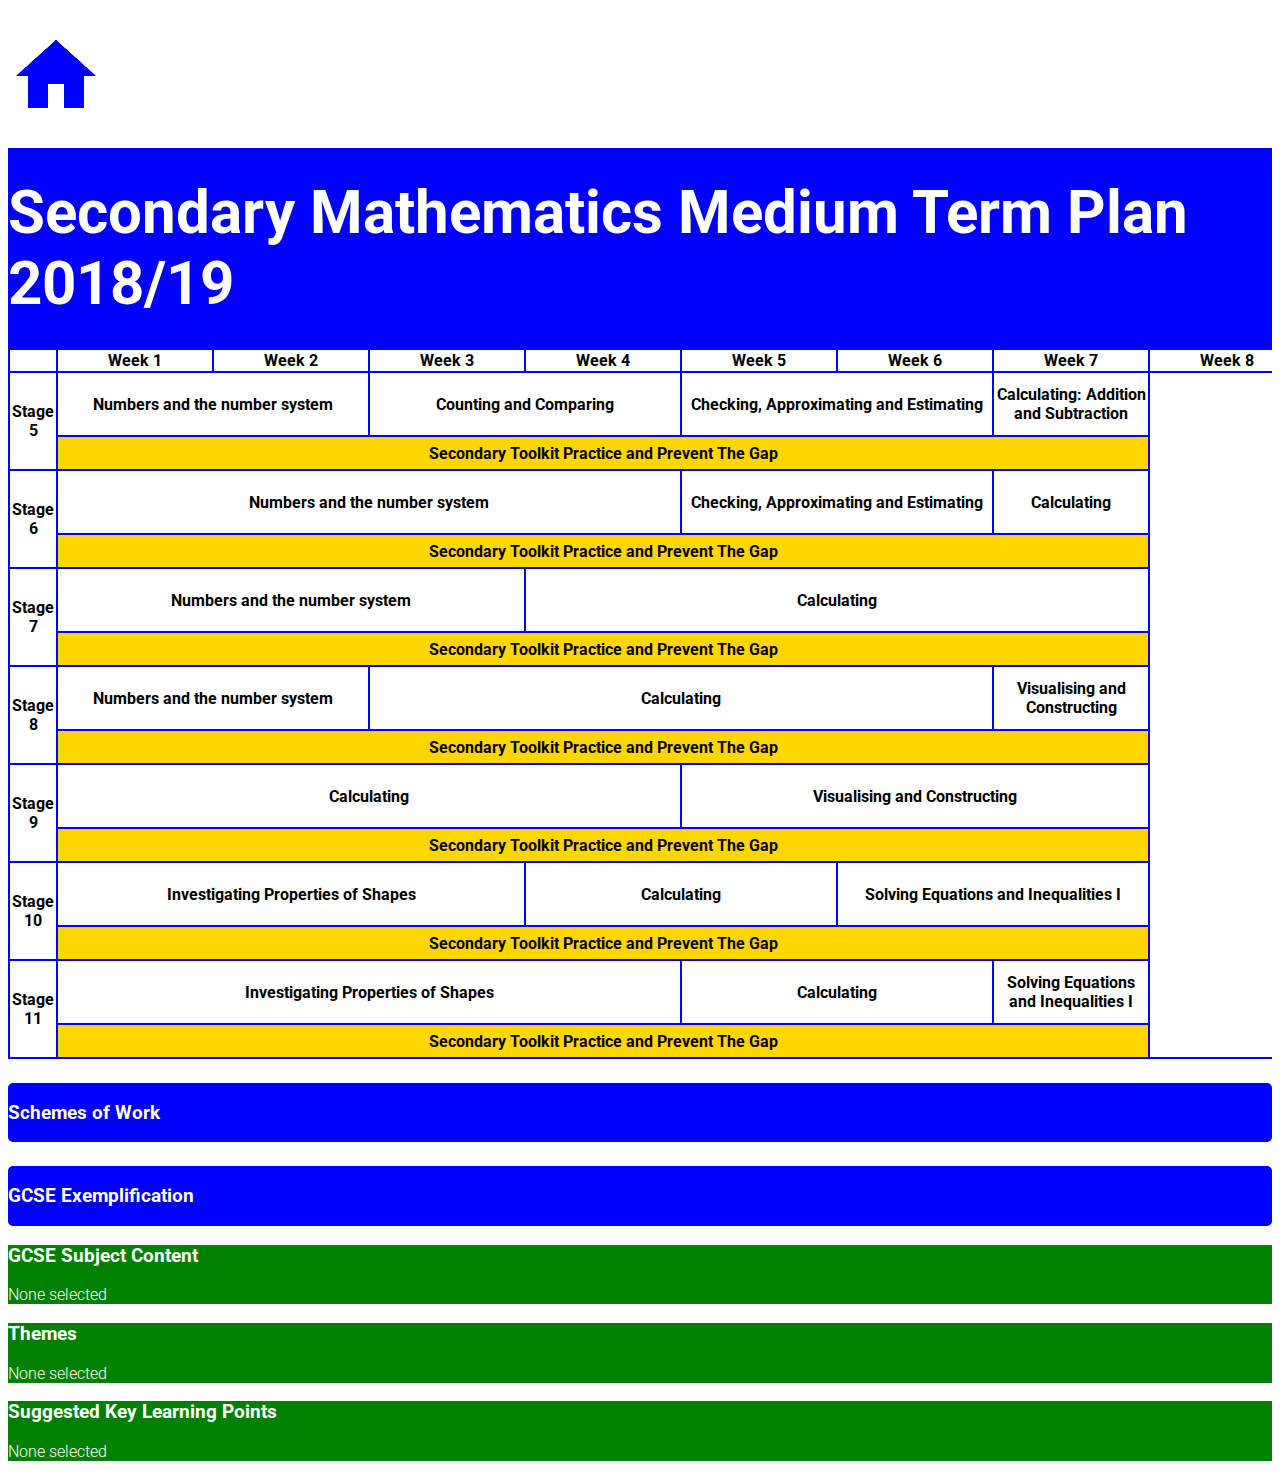
<file: ks3.html>
<!DOCTYPE html>
<html>
<head>
    <title>MathsNAV Secondary Timetable</title>
    <meta charset="utf-8" />
    <link rel="stylesheet" href="https://maxcdn.bootstrapcdn.com/bootstrap/3.3.6/css/bootstrap.min.css" integrity="sha384-1q8mTJOASx8j1Au+a5WDVnPi2lkFfwwEAa8hDDdjZlpLegxhjVME1fgjWPGmkzs7" crossorigin="anonymous">
    <link href='https://fonts.googleapis.com/css?family=Roboto:300,400,700' rel='stylesheet' type='text/css'>
    <link rel="stylesheet" type="text/css" href="bootstrap.css">
    <script src="https://ajax.googleapis.com/ajax/libs/jquery/1.12.4/jquery.min.js"></script>
    <script type="text/javascript" src="ks3.js"></script>
</head>
<body>
    <header class="container">
        <div class="row">
            <div class="col-sm-2"></div>
            <div class="col-sm-3"></div>
            <div class="col-sm-2"><a href="index.html"><img src="home_blue.png" alt="Home" /></a></div>
            <div class="col-sm-3"></div>
            <div class="col-sm-2"></div>
        </div>
    </header>
    <section class="jumbotron">
        <div class="container">
            <div class="row text-center">
                <h2>Secondary Mathematics Medium Term Plan 2018/19</h2>
                
            </div>
        </div>
    </section>
    <section class="container">
        <div class="row">
            <div class="col-sm-12" style="overflow-x:auto">
                <table >
                    <tr id="top-row">
                        <th></th>
                        <th><div style="width: 150px">Week 1</div></th>
                        <th><div style="width: 150px">Week 2</div></th>
                        <th><div style="width: 150px">Week 3</div></th>
                        <th><div style="width: 150px">Week 4</div></th>
                        <th><div style="width: 150px">Week 5</div></th>
                        <th><div style="width: 150px">Week 6</div></th>
                        <th><div style="width: 150px">Week 7</div></th>
                        <th><div style="width: 150px">Week 8</div></th>
                        <th><div style="width: 150px">Week 9</div></th>
                        <th><div style="width: 150px">Week 10</div></th>
                        <th><div style="width: 150px">Week 11</div></th>
                        <th><div style="width: 150px">Week 12</div></th>
                        <th><div style="width: 150px">Week 13</div></th>
                        <th><div style="width: 150px">Week 14</div></th>
                        <th><div style="width: 150px">Week 15</div></th>
                        <th><div style="width: 150px">Week 16</div></th>
                        <th><div style="width: 150px">Week 17</div></th>
                        <th><div style="width: 150px">Week 18</div></th>
                        <th><div style="width: 150px">Week 19</div></th>
                        <th><div style="width: 150px">Week 20</div></th>
                        <th><div style="width: 150px">Week 21</div></th>
                        <th><div style="width: 150px">Week 22</div></th>
                        <th><div style="width: 150px">Week 23</div></th>
                        <th><div style="width: 150px">Week 24</div></th>
                        <th><div style="width: 150px">Week 25</div></th>
                        <th><div style="width: 150px">Week 26</div></th>
                        <th><div style="width: 150px">Week 27</div></th>
                        <th><div style="width: 150px">Week 28</div></th>
                        <th><div style="width: 150px">Week 29</div></th>
                        <th><div style="width: 150px">Week 30</div></th>
                        <th><div style="width: 150px">Week 31</div></th>
                        <th><div style="width: 150px">Week 32</div></th>
                        <th><div style="width: 150px">Week 33</div></th>
                        <th><div style="width: 150px">Week 34</div></th>
                        <th><div style="width: 150px">Week 35</div></th>
                        <th><div style="width: 150px">Week 36</div></th>
                        <th><div style="width: 150px">Week 37</div></th>
                        <th><div style="width: 150px">Week 38</div></th>
                        <th><div style="width: 150px">Week 39</div></th>
                        <th><div style="width: 150px">Week 40</div></th>
                        <th><div style="width: 150px">Week 41</div></th>
                        <th><div style="width: 150px">Week 42</div></th>
                        <th><div style="width: 150px">Week 43</div></th>
                        <th><div style="width: 150px">Week 44</div></th>
                        <th><div style="width: 150px">Week 45</div></th>
                        <th><div style="width: 150px">Week 46</div></th>
                    </tr>
                    <tr id="stage-5">
                        <th rowspan="2" id="row-title">Stage 5</th>
                        <td colspan="2" class="5_1"style="height: 60px">Numbers and the number system</td>
                        <td colspan="2" class="5_2">Counting and Comparing</td>
                        <td colspan="2" class="5_3">Checking, Approximating and Estimating</td>
                        <td colspan="1" class="5_4">Calculating: Addition and Subtraction</td>
                        <th colspan="1" rowspan="14"></th>
                        <td colspan="2" class="5_4">Calculating: Addition and Subtraction</td>
                        <td colspan="1" class="5_5">Visualising and Constructing</td>
                        <td colspan="3" class="5_6">Calculating: Multiplication and Division</td>
                        <td colspan="1" class="5_7">Investigating Properties of Shapes</td>
                        <th colspan="1" rowspan="14">Assessment and Wow Week</th>
                        <th colspan="2" rowspan="14"></th>
                        <td colspan="1" class="5_8">Pattern Sniffing</td>
                        <td colspan="1" class="5_9">Exploring Time</td>
                        <td colspan="4" class="5_10">Exploring Fractions, Decimals and Percentages</td>
                        <th colspan="1" rowspan="14"></th>
                        <td colspan="2" class="5_11">Measuring Space</td>
                        <td colspan="2" class="5_12">Investigating Angles</td>
                        <td colspan="1" class="5_13">Calculating: Fractions, Decimals and Percentages</td>
                        <th colspan="1" rowspan="12">Assessment and Wow Week</th>
                        <th colspan="2" rowspan="14"></th>
                        <td colspan="2" class="5_13">Calculating: Fractions, Decimals and Percentages</td>
                        <td colspan="2" class="5_14">Calculating Space</td>
                        <td colspan="1" class="5_15">Mathematical Movement</td>
                        <th colspan="1" rowspan="14"></th>
                        <td colspan="1" class="5_15">Mathematical Movement</td>
                        <td colspan="1" class="5_16">Presentation of Data</td>
                        <th colspan="3">Gap Fill Stage 6 Ready</th>
                        <th colspan="1" rowspan="14">Assessment Week</th>
                        <th colspan="1" rowspan="14"> Wow Week</th>
                    </tr>
                    <tr>
                        <th colspan="7" class="extra" style="height: 30px">Secondary Toolkit Practice and Prevent The Gap</th>
                        
                        <th colspan="7" class="extra">Secondary Toolkit Practice and Prevent The Gap</th>
                        
                        <th colspan="6" class="extra">Secondary Toolkit Practice and Prevent The Gap</th>
                        
                        <th colspan="5" class="extra">Secondary Toolkit Practice and Prevent The Gap</th>
                        
                        <th colspan="5" class="extra">Secondary Toolkit Practice and Prevent The Gap</th>
                        
                        <th colspan="5" class="extra">Secondary Toolkit Practice and Prevent The Gap</th>
                    </tr>
                    <tr id="stage-6">
                        <th rowspan="2" id="row-title">Stage 6</th>
                        <td colspan="4" class="6_1" style="height: 60px">Numbers and the number system</td>
                        <td colspan="2" class="6_2">Checking, Approximating and Estimating</td>
                        <td colspan="1" class="6_3">Calculating</td>

                        <td colspan="1" class="6_3">Calculating</td>
                        <td colspan="2" class="6_4">Calculating: Division</td>
                        <td colspan="2" class="6_5">Visualising and Constructing</td>
                        <td colspan="2" class="6_6">Investigating Properties of Shapes</td>

                        <td colspan="2" class="6_7">Exploring Fractions, Decimals and Percentages</td>
                        <td colspan="1" class="6_8">Algebraic Proficiency: Using Formulae</td>
                        <td colspan="2" class="6_9">Proportional Reasoning</td>
                        <td colspan="1" class="6_10">Pattern Sniffing</td>

                        <td colspan="1" class="6_10">Pattern Sniffing</td>
                        <td colspan="2" class="6_11">Measuring Space</td>
                        <td colspan="1" class="6_12">Investigating Angles</td>
                        <td colspan="1" class="6_13">Calculating: Fractions, Decimals and Percentages</td>
                        
                        <td colspan="3" class="6_13">Calculating: Fractions, Decimals and Percentages</td>
                        <td colspan="1" class="6_14">Solving Equations and Inequalities</td>
                        <td colspan="1" class="6_15">Calculating Space</td>

                        <td colspan="1" class="6_15">Calculating Space</td>
                        <td colspan="1" class="6_16">Mathematical Movement</td>
                        <td colspan="3" class="6_17">Presentation and Measuring Data</td>
                    </tr>
                    <tr>
                        <th colspan="7" class="extra" style="height: 30px">Secondary Toolkit Practice and Prevent The Gap</th>
                        
                        <th colspan="7" class="extra">Secondary Toolkit Practice and Prevent The Gap</th>
                        
                        <th colspan="6" class="extra">Secondary Toolkit Practice and Prevent The Gap</th>
                        
                        <th colspan="5" class="extra">Secondary Toolkit Practice and Prevent The Gap</th>
                        
                        <th colspan="5" class="extra">Secondary Toolkit Practice and Prevent The Gap</th>
                        
                        <th colspan="5" class="extra">Secondary Toolkit Practice and Prevent The Gap</th>
                    </tr>
                    <tr id="stage-7">
                        <th rowspan="2" id="row-title">Stage 7</th>
                        <td colspan="3" class="7_1" style="height: 60px">Numbers and the number system</td>
                        <td colspan="4" class="7_2">Calculating</td>

                        <td colspan="1" class="7_3">Checking, Approximating and Estimating</td>
                        <td colspan="3" class="7_4">Counting and Comparing</td>
                        <td colspan="1" class="7_5">Visualising and Constructing</td>
                        <td colspan="1" class="7_6">Investigating Properties of Shapes</td>
                        <td colspan="1" class="7_7">Algebraic Proficiency: Tinkering</td>

                        <td colspan="1" class="7_7">Algebraic Proficiency: Tinkering</td>
                        <td colspan="1" class="7_8">Exploring Fractions, Decimals and Percentages</td>
                        <td colspan="1" class="7_9">Proportional Reasoning</td>
                        <td colspan="1" class="7_10">Pattern Sniffing</td>
                        <td colspan="2" class="7_11">Measuring Space</td>

                        <td colspan="1" class="7_12">Investigating Angles</td>
                        <td colspan="3" class="7_13">Calculating: Fractions, Decimals and Percentages</td>
                        <td colspan="1" class="7_14">Solving Equations and Inequalities</td>

                        <td colspan="1" class="7_14">Solving Equations and Inequalities</td>
                        <td colspan="2" class="7_15">Calculating Space</td>
                        <td colspan="2" class="7_16">Mathematical Movement</td>

                        <td colspan="2" class="7_17">Presentation of Data</td>
                        <td colspan="3" class="7_18">Measuring Data</td>
                    </tr>
                    <tr>
                        <th colspan="7" class="extra" style="height: 30px">Secondary Toolkit Practice and Prevent The Gap</th>
                        
                        <th colspan="7" class="extra">Secondary Toolkit Practice and Prevent The Gap</th>
                        
                        <th colspan="6" class="extra">Secondary Toolkit Practice and Prevent The Gap</th>
                        
                        <th colspan="5" class="extra">Secondary Toolkit Practice and Prevent The Gap</th>
                        
                        <th colspan="5" class="extra">Secondary Toolkit Practice and Prevent The Gap</th>
                        
                        <th colspan="5" class="extra">Secondary Toolkit Practice and Prevent The Gap</th>
                    </tr>
                    <tr id="stage-8">
                        <th rowspan="2" id="row-title">Stage 8</th>
                        <td colspan="2" class="8_1" style="height: 60px">Numbers and the number system</td>
                        <td colspan="4" class="8_2">Calculating</td>
                        <td colspan="1" class="8_3">Visualising and Constructing</td>

                        <td colspan="2" class="8_3">Visualising and Constructing</td>
                        <td colspan="2" class="8_4">Understanding Risk 1</td>
                        <td colspan="3" class="8_5">Algebraic Proficiency: Tinkering</td>

                        <td colspan="2" class="8_6">Exploring Fractions, Decimals and Percentages</td>
                        <td colspan="2" class="8_7">Proportional Reasoning</td>
                        <td colspan="1" class="8_8">Pattern Sniffing</td>
                        <td colspan="1" class="8_9">Investigating Angles</td>

                        <td colspan="1" class="8_9">Investigating Angles</td>
                        <td colspan="2" class="8_10">Calculating: Fractions, Decimals and Percentages</td>
                        <td colspan="2" class="8_11">Solving Equations and Inequalities</td>

                        <td colspan="2" class="8_12">Calculating Space</td>
                        <td colspan="3" class="8_13">Algebraic Proficiency: Visualising</td>

                        <td colspan="2" class="8_14">Understanding Risk 3</td>
                        <td colspan="1" class="8_15">Presentation of Data</td>
                        <td colspan="2" class="8_16">Measuring Data</td>
                    </tr>
                    <tr>
                        <th colspan="7" class="extra" style="height: 30px">Secondary Toolkit Practice and Prevent The Gap</th>
                        
                        <th colspan="7" class="extra">Secondary Toolkit Practice and Prevent The Gap</th>
                        
                        <th colspan="6" class="extra">Secondary Toolkit Practice and Prevent The Gap</th>
                        
                        <th colspan="5" class="extra">Secondary Toolkit Practice and Prevent The Gap</th>
                        
                        <th colspan="5" class="extra">Secondary Toolkit Practice and Prevent The Gap</th>
                        
                        <th colspan="5" class="extra">Secondary Toolkit Practice and Prevent The Gap</th>
                    </tr>
                    <tr id="stage-9">
                        <th rowspan="2" id="row-title">Stage 9</th>
                        <td colspan="4" class="9_1" style="height: 60px">Calculating</td>
                        <td colspan="3" class="9_2">Visualising and Constructing</td>

                        <td colspan="3" class="9_3">Algebraic Proficiency: Tinkering</td>
                        <td colspan="3" class="9_4">Proportional Reasoning</td>
                        <td colspan="1" class="9_5">Pattern Sniffing</td>

                        <td colspan="1" class="9_5">Pattern Sniffing</td>
                        <td colspan="2" class="9_6">Solving Equations and Inequalities 1</td>
                        <td colspan="3" class="9_7">Calculating Space</td>

                        <td colspan="2" class="9_8">Conjecturing</td>
                        <td colspan="3" class="9_9">Algebraic Proficiency: Visualising</td>

                        <td colspan="2" class="9_9">Algebraic Proficiency: Visualising</td>
                        <td colspan="2" class="9_10">Solving Equations and Inequalities 2</td>

                        <td colspan="1" class="9_10">Solving Equations and Inequalities 3</td>
                        <td colspan="2" class="9_11">Understanding Risk</td>
                        <td colspan="3" class="9_12">Presentation of Data</td>
                    </tr>
                    <tr>
                        <th colspan="7" class="extra" style="height: 30px">Secondary Toolkit Practice and Prevent The Gap</th>
                        
                        <th colspan="7" class="extra">Secondary Toolkit Practice and Prevent The Gap</th>
                        
                        <th colspan="6" class="extra">Secondary Toolkit Practice and Prevent The Gap</th>
                        
                        <th colspan="5" class="extra">Secondary Toolkit Practice and Prevent The Gap</th>
                        
                        <th colspan="5" class="extra">Secondary Toolkit Practice and Prevent The Gap</th>
                        
                        <th colspan="5" class="extra">Secondary Toolkit Practice and Prevent The Gap</th>
                    </tr>
                    <tr id="stage-10">
                        <th rowspan="2" id="row-title">Stage 10</th>
                        <td colspan="3" class="10_1" style="height: 60px">Investigating Properties of Shapes</td>
                        <td colspan="2" class="10_2">Calculating</td>
                        <td colspan="2" class="10_3">Solving Equations and Inequalities I</td>
                        
                        <td colspan="1" class="10_4">Mathematical Movement</td>
                        <td colspan="3" class="10_5">Algebraic Proficiency: Tinkering</td>
                        <td colspan="2" class="10_6">Proportional Reasoning</td>
                        <td colspan="1" class="10_7">Pattern Sniffing</td>
                        
                        <td colspan="2" class="10_8">Solving Inequalities</td>
                        <td colspan="2" class="10_9">Calculating Space</td>
                        <td colspan="2" class="10_10">Conjecturing</td>
                        
                        <td colspan="1" class="10_10">Conjecturing</td>
                        <td colspan="3" class="10_11">Algebraic Proficiency: Visualising I</td>
                        <td colspan="1" class="10_12">Exploring Fractions, Decimals and Percentages</td>
                        
                        <td colspan="1" class="10_12">Exploring Fractions, Decimals and Percentages</td>
                        <td colspan="2" class="10_13">Solving Equations II</td>
                        <td colspan="2" class="10_14">Understanding Risk</td>
                        
                        <td colspan="3" class="10_15">Analysing Statistics</td>
                        <td colspan="1" class="10_16">Visualising II</td>
                        <td colspan="1" class="10_17">Movement II</td>
                    </tr>
                    <tr>
                        <th colspan="7" class="extra" style="height: 30px">Secondary Toolkit Practice and Prevent The Gap</th>
                        
                        <th colspan="7" class="extra">Secondary Toolkit Practice and Prevent The Gap</th>
                        
                        <th colspan="6" class="extra">Secondary Toolkit Practice and Prevent The Gap</th>
                        
                        <th colspan="5" class="extra">Secondary Toolkit Practice and Prevent The Gap</th>
                        
                        <th colspan="5" class="extra">Secondary Toolkit Practice and Prevent The Gap</th>
                        
                        <th colspan="5" class="extra">Secondary Toolkit Practice and Prevent The Gap</th>
                    </tr>
                    <tr id="stage-11">
                        <th rowspan="2" id="row-title">Stage 11</th>
                        <td colspan="4" class="11_1" style="height: 60px">Investigating Properties of Shapes</td>
                        <td colspan="2" class="11_2">Calculating</td>
                        <td colspan="1" class="11_3">Solving Equations and Inequalities I</td>
                        
                        <td colspan="2" class="11_3">Solving Equations and Inequalities I</td>
                        <td colspan="1" class="11_4">Mathematical Movement I</td>
                        <td colspan="1" class="11_5">Algebraic Proficiency: Tinkering</td>
                        <td colspan="1" class="11_6">Proportional Reasoning</td>
                        <td colspan="1" class="11_7">Pattern Sniffing</td>   
                        <td colspan="1" class="11_8">Solving Equations and Inequalities II</td>
                        
                        <td colspan="2" class="11_9">Algebraic Proficiency: Visualising I</td>
                        <td colspan="1" class="11_10">Analysing Statistics</td>
                        <td colspan="1" class="11_11">Algebraic Proficiency: Visualising II</td>
                        <td colspan="2" class="11_12">Mathematical Movement II</td>
                        
                        <th colspan="6">Revision</th>
                    </tr>
                    <tr>
                        <th colspan="7" class="extra" style="height: 30px">Secondary Toolkit Practice and Prevent The Gap</th>
                        
                        <th colspan="7" class="extra">Secondary Toolkit Practice and Prevent The Gap</th>
                        
                        <th colspan="6" class="extra">Secondary Toolkit Practice and Prevent The Gap</th>
                        
                        <th colspan="6" class="extra">Secondary Toolkit Practice and Prevent The Gap</th>
                        
                        <th colspan="5" class="extra">Secondary Toolkit Practice and Prevent The Gap</th>
                        
                        <th colspan="5" class="extra">Secondary Toolkit Practice and Prevent The Gap</th>
                    </tr>
                </table>
            </div>
        </div>
        <div class="row">
            <a href="http://www.kangaroomaths.com/kenny2.php?page=Kschemeks3"><div class="col-sm-4 dropbox"><h3>Schemes of Work</h3></div></a>
            <div class="col-sm-1"></div>
            <a class="download" href="http://www.glowmathshub.com/gcse.html"><div class="col-sm-7 external"><h3>GCSE Exemplification</h3></div></a>
        </div>
        <div class="row">
            <div class="col-sm-12 panel">
                <h3>GCSE Subject Content</h3>
                <p id="statements">None selected</p>
            </div>
        </div>
        <div class="row">
            <div class="col-sm-4 panel">
                <h3>Themes</h3>
                <p id="themes">None selected</p>
            </div>
            <div class="col-sm-1"></div>
            <div class="col-sm-7 panel">
                <h3>Suggested Key Learning Points</h3>
                <p id="key">None selected</p>
            </div>
        </div>
</section>


</body>
</html>
</file>
